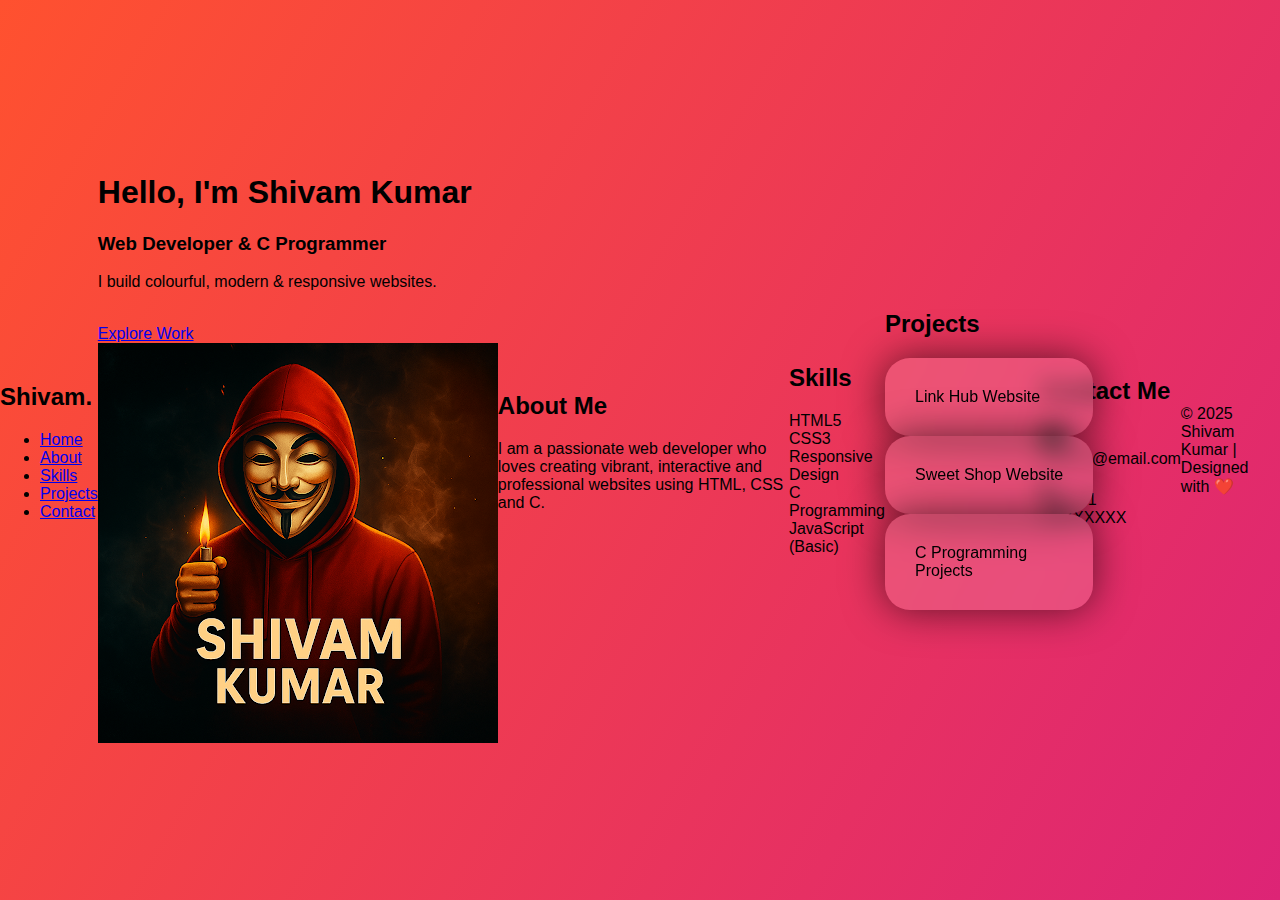
<file: index.HTML>
<!DOCTYPE html>
<html lang="en">
<head>
    <meta charset="UTF-8">
    <meta name="viewport" content="width=device-width, initial-scale=1.0">
    <title>Shivam Kumar | Portfolio</title>
    <link rel="stylesheet" href="style.css">
    <link rel="stylesheet" href="https://cdnjs.cloudflare.com/ajax/libs/font-awesome/6.5.0/css/all.min.css">
</head>
<body>

<header>
    <div class="container nav">
        <h2 class="logo">Shivam<span>.</span></h2>
        <ul>
            <li><a href="#home">Home</a></li>
            <li><a href="#about">About</a></li>
            <li><a href="#skills">Skills</a></li>
            <li><a href="#projects">Projects</a></li>
            <li><a href="#contact" class="btn">Contact</a></li>
        </ul>
    </div>
</header>

<!-- HERO -->
<section class="hero" id="home">
    <div class="container hero-content">
        <div>
            <h1>Hello, I'm <span>Shivam Kumar</span></h1>
            <h3>Web Developer & C Programmer</h3>
            <p>I build colourful, modern & responsive websites.</p>
            <br>
            <a href="#projects" class="btn">Explore Work</a>
        </div>
        <img src="profile.png" alt="Profile">
    </div>
</section>

<!-- ABOUT -->
<section id="about">
    <div class="container">
        <h2 class="section-title">About Me</h2>
        <p class="text">
            I am a passionate web developer who loves creating vibrant,
            interactive and professional websites using HTML, CSS and C.
        </p>
    </div>
</section>

<!-- SKILLS -->
<section id="skills">
    <div class="container">
        <h2 class="section-title">Skills</h2>
        <div class="skills-grid">
            <div>HTML5</div>
            <div>CSS3</div>
            <div>Responsive Design</div>
            <div>C Programming</div>
            <div>JavaScript (Basic)</div>
        </div>
    </div>
</section>

<!-- PROJECTS -->
<section id="projects">
    <div class="container">
        <h2 class="section-title">Projects</h2>
        <div class="project-grid">
            <div class="card">Link Hub Website</div>
            <div class="card">Sweet Shop Website</div>
            <div class="card">C Programming Projects</div>
        </div>
    </div>
</section>

<!-- CONTACT -->
<section id="contact">
    <div class="container contact-box">
        <h2>Contact Me</h2>
        <p><i class="fa-solid fa-envelope"></i> shivam@email.com</p>
        <p><i class="fa-solid fa-phone"></i> +91 XXXXXXXX</p>
    </div>
</section>

<footer>
    © 2025 Shivam Kumar | Designed with ❤️
</footer>

</body>
</html>
</file>
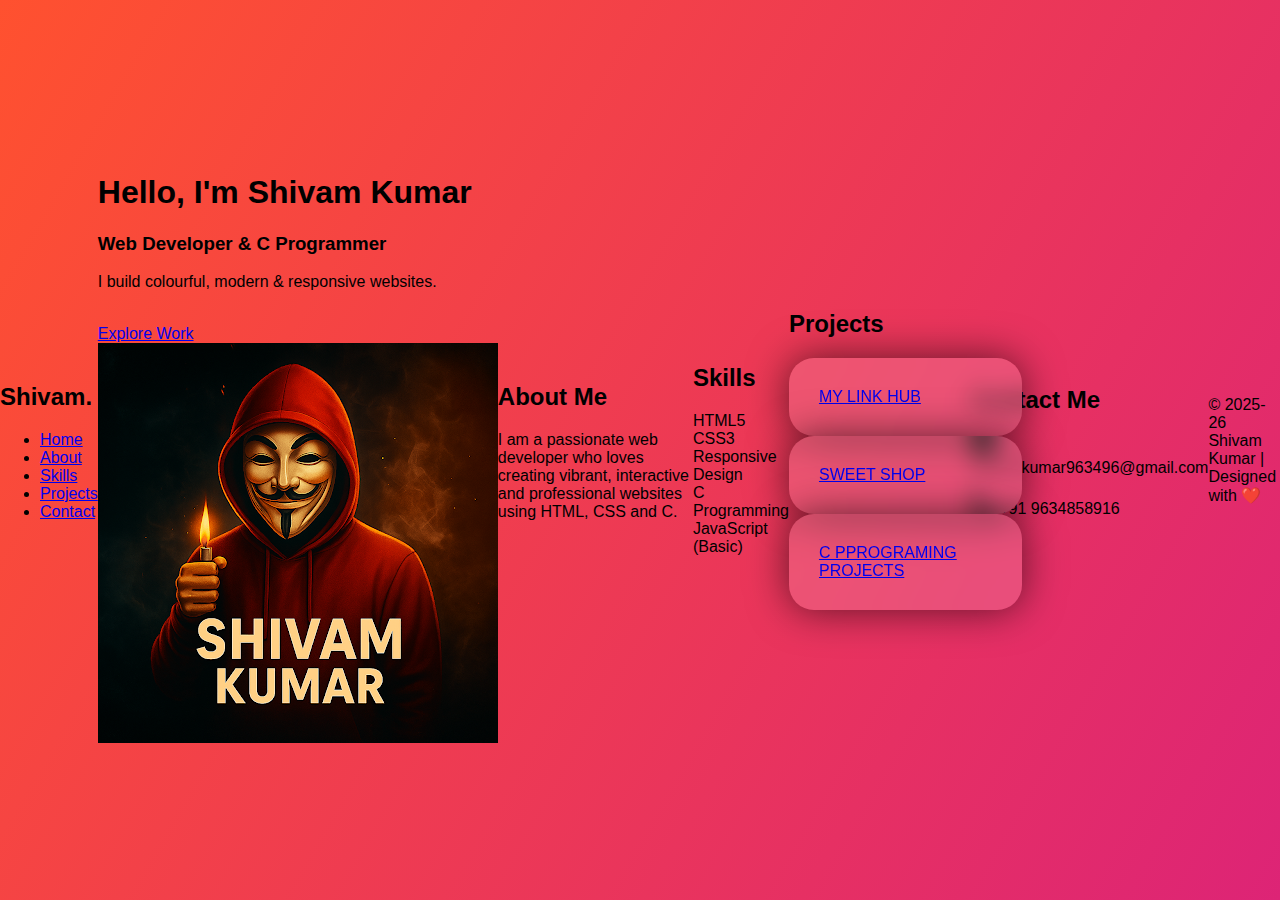
<file: index.html>
<!DOCTYPE html>
<html lang="en">
<head>
    <meta charset="UTF-8">
    <meta name="viewport" content="width=device-width, initial-scale=1.0">
    <title>Shivam Kumar | Portfolio</title>
    <link rel="stylesheet" href="style.css">
    <link rel="stylesheet" href="https://cdnjs.cloudflare.com/ajax/libs/font-awesome/6.5.0/css/all.min.css">
</head>
<body>

<header>
    <div class="container nav">
        <h2 class="logo">Shivam<span>.</span></h2>
        <ul>
            <li><a href="#home">Home</a></li>
            <li><a href="#about">About</a></li>
            <li><a href="#skills">Skills</a></li>
            <li><a href="#projects">Projects</a></li>
            <li><a href="#contact" class="btn">Contact</a></li>
        </ul>
    </div>
</header>

<!-- HERO -->
<section class="hero" id="home">
    <div class="container hero-content">
        <div>
            <h1>Hello, I'm <span>Shivam Kumar</span></h1>
            <h3>Web Developer & C Programmer</h3>
            <p>I build colourful, modern & responsive websites.</p>
            <br>
            <a href="#projects" class="btn">Explore Work</a>
        </div>
        <img src="profile.png" alt="Profile">
    </div>
</section>

<!-- ABOUT -->
<section id="about">
    <div class="container">
        <h2 class="section-title">About Me</h2>
        <p class="text">
            I am a passionate web developer who loves creating vibrant,
            interactive and professional websites using HTML, CSS and C.
        </p>
    </div>
</section>

<!-- SKILLS -->
<section id="skills">
    <div class="container">
        <h2 class="section-title">Skills</h2>
        <div class="skills-grid">
            <div>HTML5</div>
            <div>CSS3</div>
            <div>Responsive Design</div>
            <div>C Programming</div>
            <div>JavaScript (Basic)</div>
        </div>
    </div>
</section>

<!-- PROJECTS -->
<section id="projects">
    <div class="container">
        <h2 class="section-title">Projects</h2>
        <div class="project-grid">
            <div class="card"><a href="linkhub/index.html" target="_blank">
  MY LINK HUB
</a>


</div>
            <div class="card"><a href="https://shivamkumar963496.github.io/projects/" target="_blank">
 SWEET SHOP
</a>
</div>
            <div class="card"><a href="https://shivamkumar963496.github.io/c-programs/" target="_blank">C PPROGRAMING PROJECTS</a> </div>
        </div>
    </div>
</section>

<!-- CONTACT -->
<section id="contact">
    <div class="container contact-box">
        <h2>Contact Me</h2>
        <p><i class="fa-solid fa-envelope"></i> shivamkumar963496@gmail.com</p>
        <p><i class="fa-solid fa-phone"></i> +91 9634858916</p>
    </div>
</section>

<footer>
    © 2025-26 Shivam Kumar | Designed with ❤️
</footer>

</body>
</html>
</file>
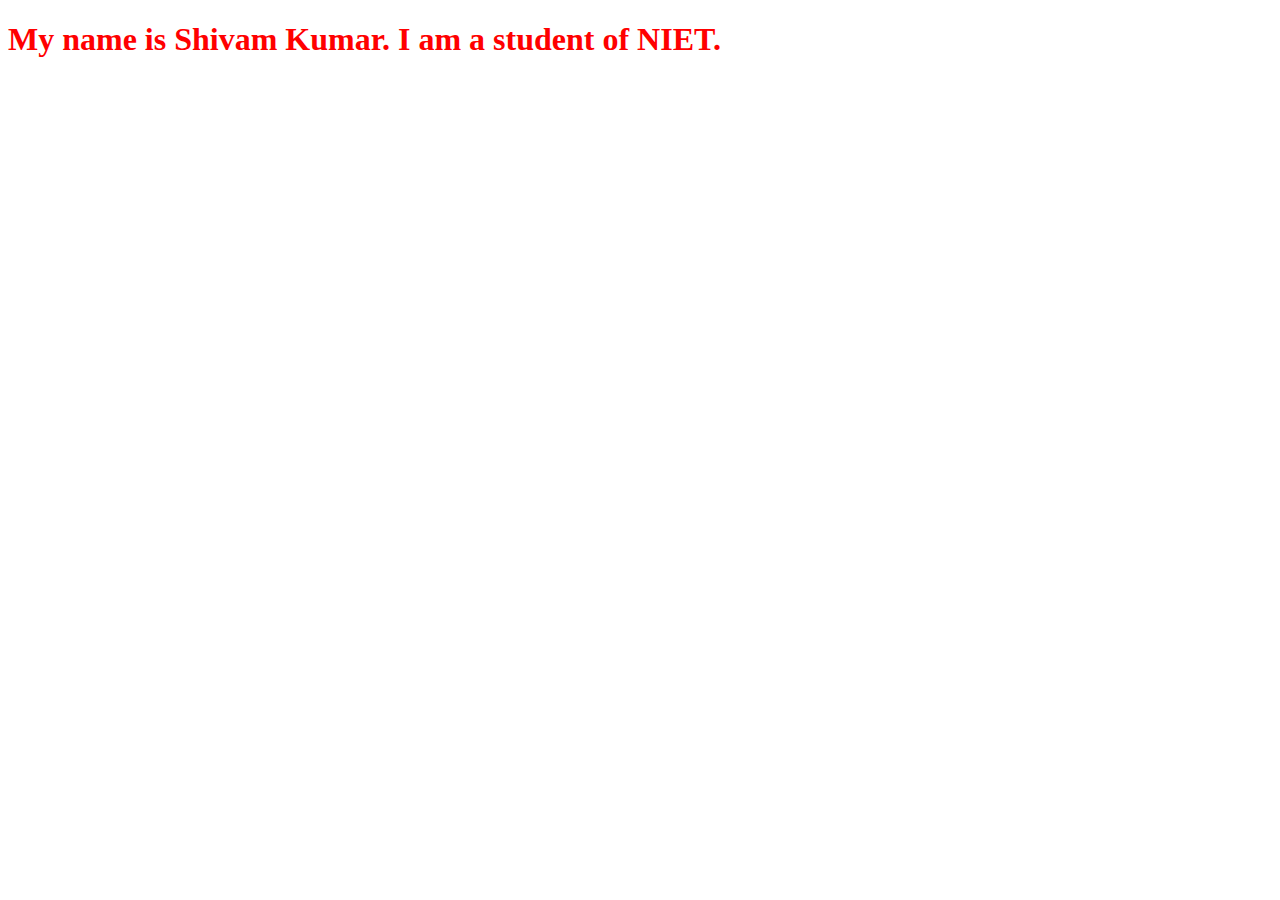
<file: css-project-1/index1.html>
<!DOCTYPE html>
<html lang="en">
<head>
    <meta charset="UTF-8">
    <meta name="viewport" content="width=device-width, initial-scale=1.0">
    <title>Document</title>
</head>
<body>
    <h1 style="color: red;">My name is Shivam Kumar. I am a student of NIET.</h1>
</body>
</html>
</file>
<file: css-project-1/index2.html>
<!DOCTYPE html>
<html lang="en">
<head>
    <meta charset="UTF-8">
    <meta name="viewport" content="width=device-width, initial-scale=1.0">
    <title>Document</title>
</head>
<body>
    <div style="width: 100%; height: 180px; border-width: 3px; border-color: green; border-style: solid;"></div>
    <div style="width: 100%; height: 50px; border-width: 3px; border-color: red; border-style: solid;"></div>
<div style="width: 100%; height: 500px; border-width: 3px; border-color: blue; border-style: solid;"></div>
<div style="width: 100%; height: 300px; border-color: blueviolet; border-width: 3px; border-style: solid;"></div>
</body>
</html>
</file>
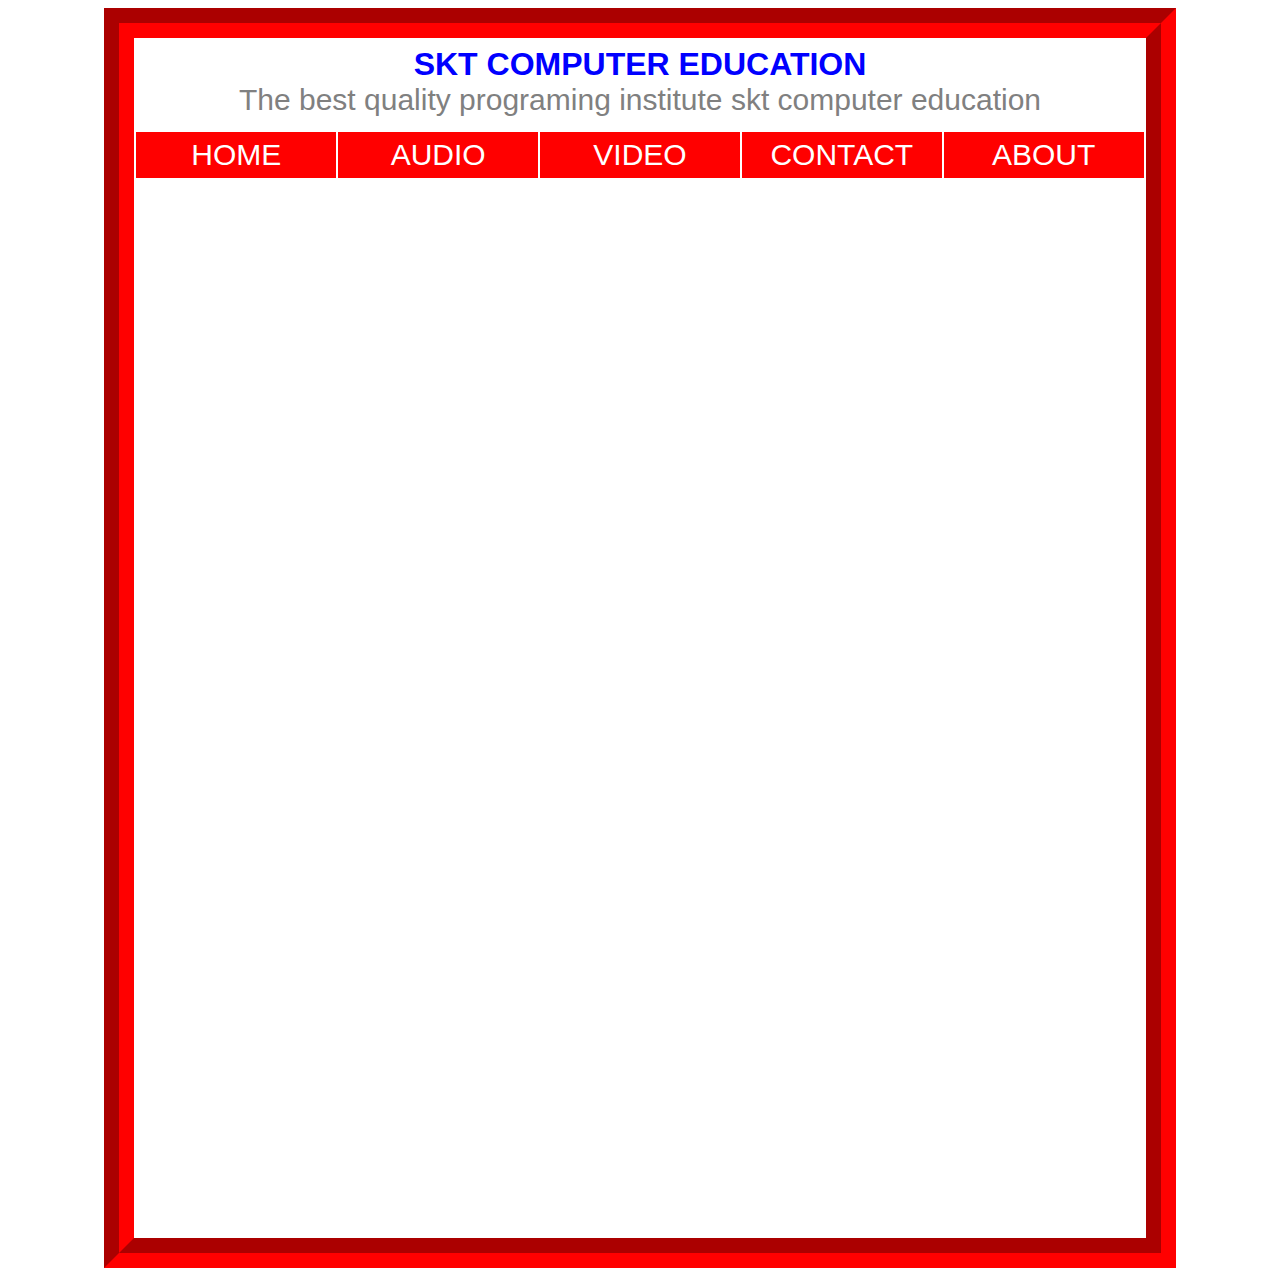
<file: css-project-1/index3.HTML>
<!DOCTYPE html>
<html lang="en">
<head>
    <meta charset="UTF-8">
    <meta name="viewport" content="width=device-width, initial-scale=1.0">
    <title>Document</title>
</head>
<body>
    <center>
    <div style="width: 80%; height: 1200px; border-width: 30px; border-color: red; border-style: groove;">

        <h1 style="color: blue; font-size: 60; font-family: sans-serif; line-height: 10px;" >SKT COMPUTER EDUCATION</h1>

        <p style="color: grey; font-size: 30px; font-family: sans-serif; line-height: 1px;">
            The best quality programing institute skt computer education
        </p>

        <table width="100%" height="50">
<tr>
    <td style="background-color: red; font-family: sans-serif; color: white; width: 20%;  text-align: center;  font-size: 30px;">HOME</td>
    <td  style="background-color: red; font-family: sans-serif; color: white; width: 20%; text-align: center; font-size: 30px;"> AUDIO</td>
    <td  style="background-color: red; font-family: sans-serif; color: white; width: 20%; text-align: center; font-size: 30px;">VIDEO</td>
    <td  style="background-color: red; font-family: sans-serif; color: white; width: 20%; text-align: center; font-size: 30px;">CONTACT</td>
    <td  style="background-color: red; font-family: sans-serif; color: white; width: 20%; text-align: center; font-size: 30px;">ABOUT</td>
</tr>

        </table>
    </div>
    </center>
</body>
</html>
</file>
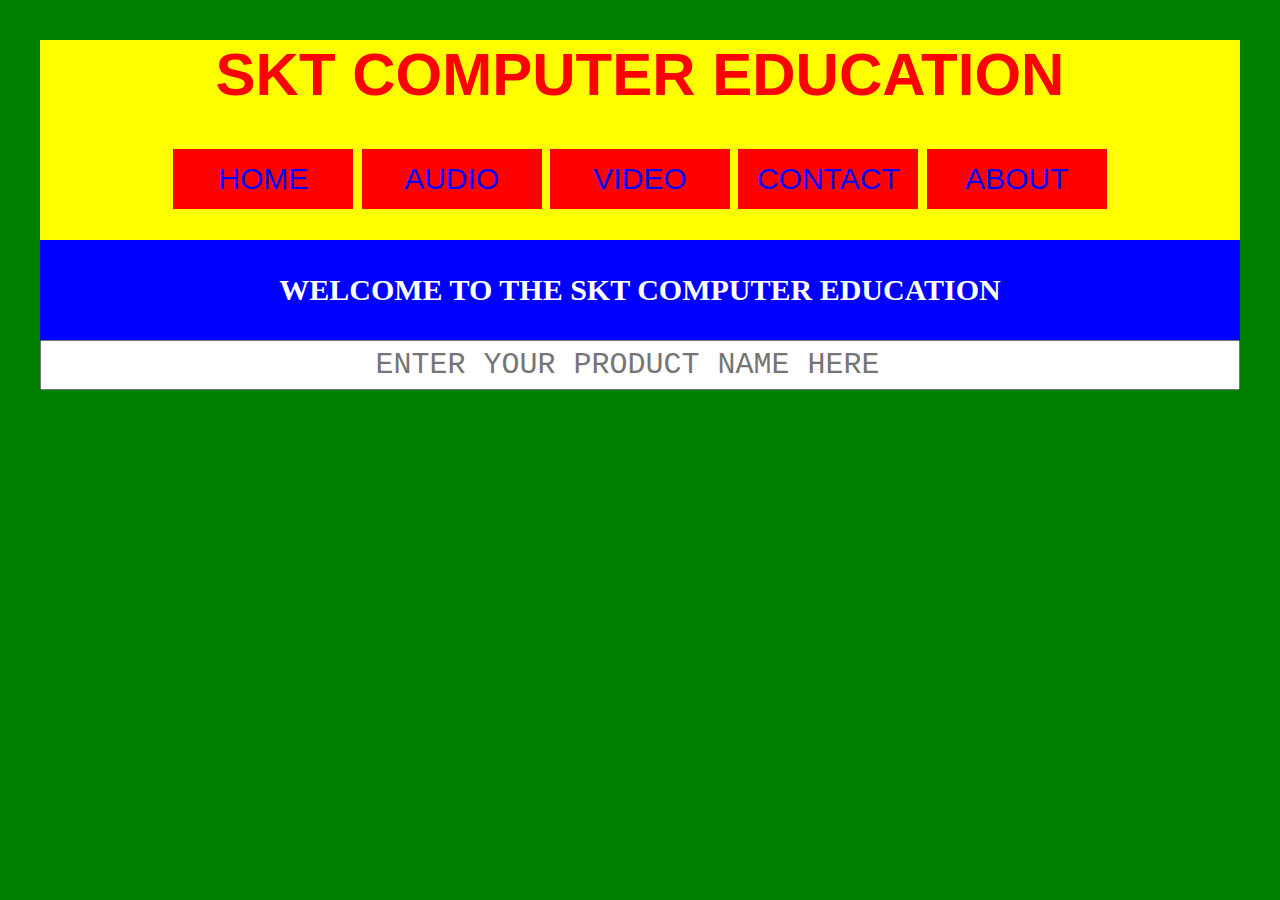
<file: css-project-1/index4.html>
<!DOCTYPE html>
<html lang="en">
<head>
    <meta charset="UTF-8">
    <meta name="viewport" content="width=device-width, initial-scale=1.0">
    <title>Document</title>
<style>
    body{
        background-color: green;

        
    }
    div{
        color: red;
         width: 1200px;
         height: 200px;
          text-align: center; 
          border-width: 3px; 
          border-color: red;
           background-color: yellow;
           font-size: 30px; 
           font-family: sans-serif;
  }

  button{
    background-color: red;
     border:none; 
     width: 180px;
      height: 60px;
      font-family: sans-serif; 
      color: blue;
      font-size: 30px;
  }

nav{
    background-color: blue;
     width: 1200px; 
     height: 100px; 
     text-align: center;
     font-size: 30px;
     color: white;
     line-height: 100px;
     font-weight: bold;
}

 input{
        height: 50px;
         width: 1200px;
         text-align: center;
         font-size: 30px;
         font-family: 'Courier New', Courier, monospace;

     }

</style>

</head>
<center>
<body>
  <div>
    <h1> SKT COMPUTER EDUCATION</h1> 
    <button>HOME</button>
    <button>AUDIO</button>
    <button>VIDEO</button>
    <button>CONTACT</button>
    <button>ABOUT </button>
</div>  
  
<nav>
WELCOME TO THE SKT COMPUTER EDUCATION 
</nav>

<form>
<input type="search"  name="search"placeholder="ENTER YOUR PRODUCT NAME HERE" />

</form>
</body>
</center>
</html>
</file>
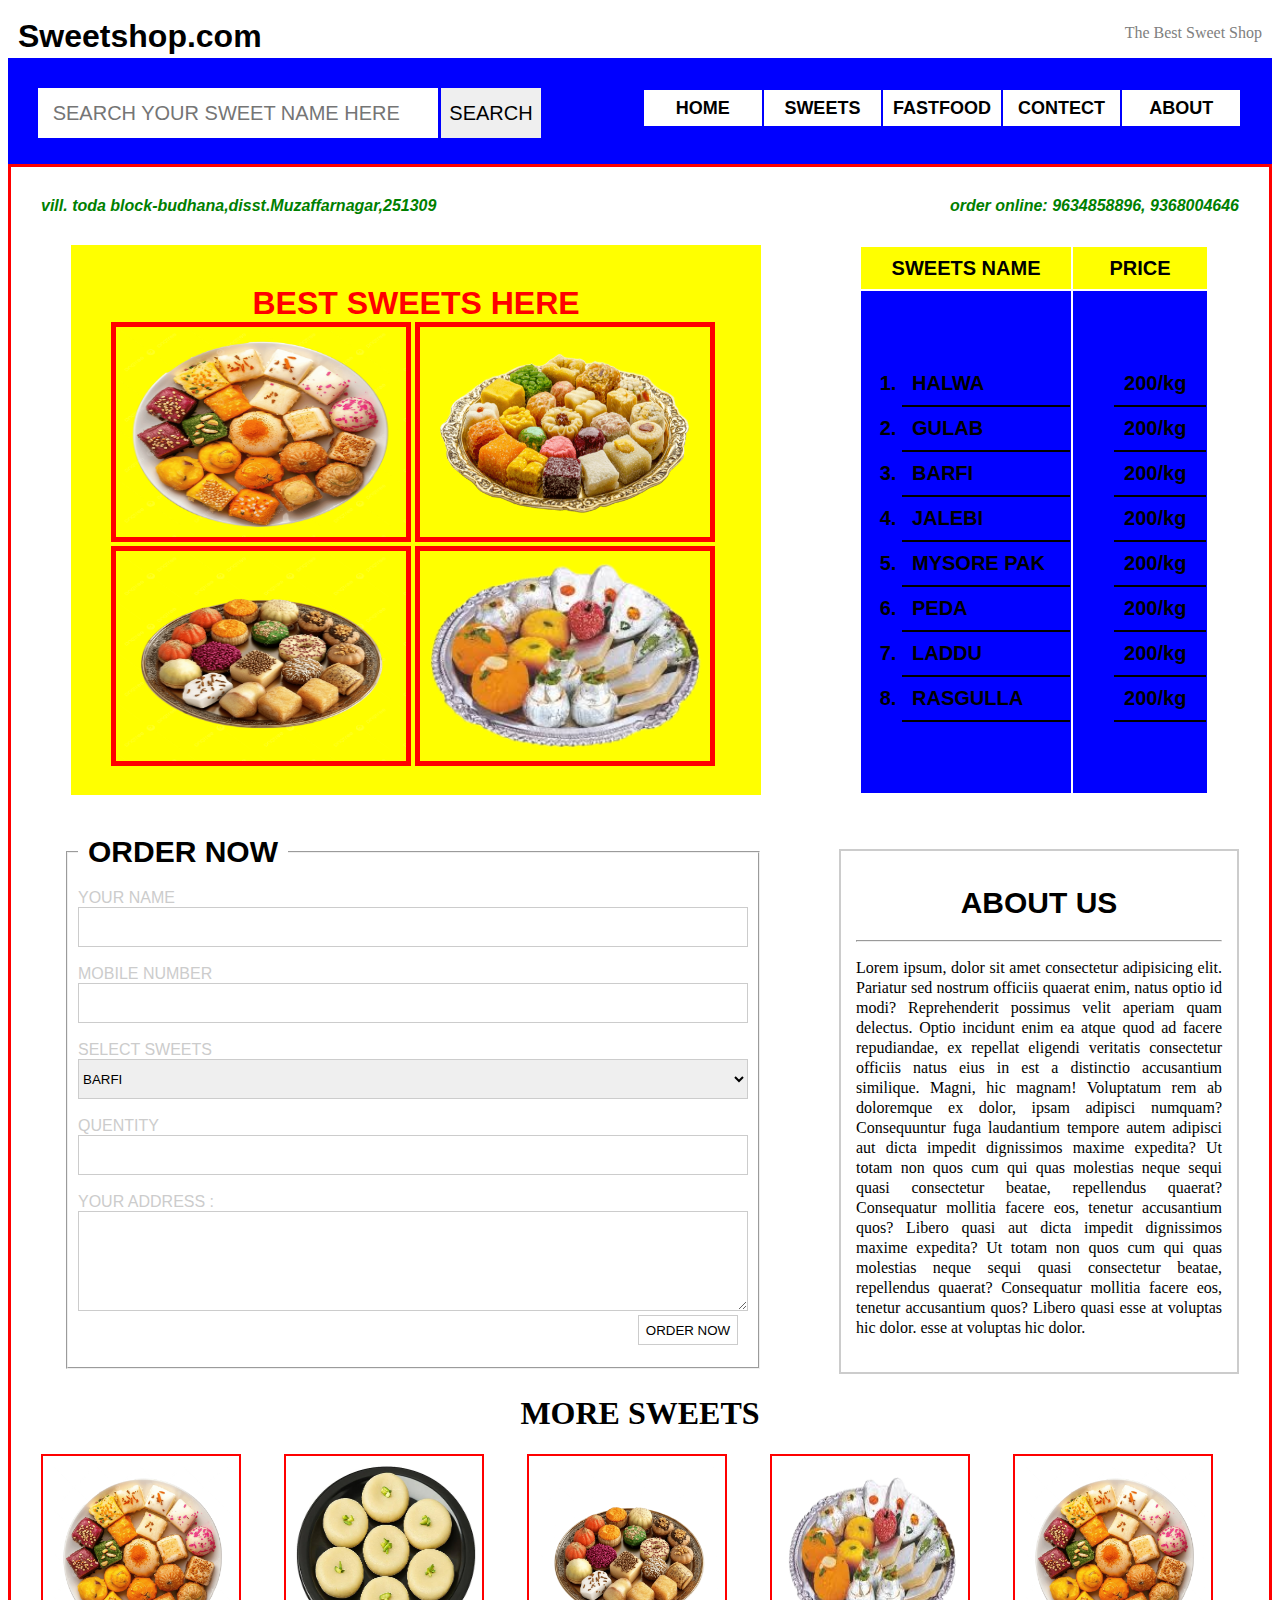
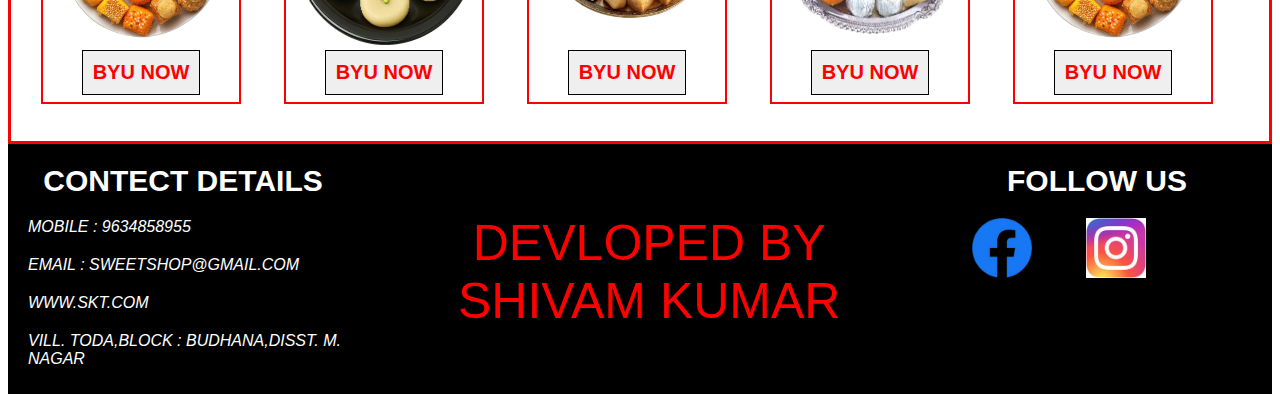
<file: css-project-1/index5.html>
<!DOCTYPE html>
<html lang="en">
<head>
    <meta charset="UTF-8">
    <meta name="viewport" content="width=device-width, initial-scale=1.0">
    <title>sweet shop</title>

    <style>
        header{
            width: 100%;
            height: 50px;
            padding: 10px;
            box-sizing: border-box;
            float: left;
        
        }

        #brand_name{
            padding: 0;
            margin: 0;
            font-family: sans-serif;
            color: black;
            float: left;
        }
#tag_line{
float: right;
 padding: 0;
 margin: 0;
 margin-top: 6px;
 font-family: cursive;
 color: grey;

}

nav{
    width: 100%;
    height: 106px;
    background-color: blue;
    float: left;
    box-sizing: border-box;
    padding: 30px;
}

#search{
    height: 50px;
    width: 400px;
    border: none;
    font-size: 20px;
    text-align: center;   
    float: left;
    box-sizing: border-box;
    padding: 10px;
}
#submit_btn{
    height: 50px;
    width: 100px;
    border: none;
    font-size: 20px;
    font-family: sans-serif;
    margin-left: 3px;
    float: left;
    box-sizing: border-box;
}
#menu_table{
    width: 600px;
    height: 40px;
    float: right;
    box-sizing: border-box;
}
#menu_item{
background-color: white;
            text-align: center;
            font-family: sans-serif;
            font-size: 18px;
            width:20%;
           
            
}

a{
    text-decoration: none;
     color: black;
     font-family: sans-serif;
     font-weight: bold;
}
#vill{
    float: left;
    font-family: sans-serif;
    color: green;
    font-weight: bold;
    
}
#phone{
    float: right;
    font-family: sans-serif;
    color: green;
    font-weight: bold;
    
}
section{
height: 1580px;
width: 100%;
float: left;
box-sizing: border-box;
border-width: 3px;
border-color: red;
border-style: solid;
padding: 30px;
}

#populer_sweets{
    width: 690px;
    height: 550px;
    border-width: 3px;
    background-color: yellow;
    margin: 30px;
    box-sizing: border-box;
    padding: 40px;
    float: left;

}
#best_sweets{
    font-family: sans-serif;
    color: red;
    text-align: center;
    padding: 0px;
    margin: 0;
}

#sweet_images{
    height: 220px;
    width: 300px;
    margin: 15 px;
    border-width: 5px;
    border-color: red;
    border-style: solid;
    box-sizing: border-box;
}

#price_table{
    width: 350px;
    height:550px;
    float: right;
    margin: 30px;
}
#price_header{
    background-color: yellow;
    height: 40px;
    font-family: sans-serif;
    font-weight: bold;
    text-align: center;
    font-size: 20px;
}
#sweets_name{
    background-color: blue;
    }

#s_name{
    padding: 10px;
    color: black;
    border-bottom-width: 2px;
    border-bottom-style: solid;
    font-weight: bold;
    font-family: sans-serif;
    font-size: 20px;


}
#sweets_price{
    background-color: blue;
}
#rate{

    list-style: none;
}

fieldset{
height: 520px;
width: 670px;
border-width: 2px;
border-color: #ccc
border-style: solid;
padding: 10px;
margin-left: 25px;
float: left;

}

legend{
font-size: 30px;
font-family: sans-serif;
font-weight: bold;
padding: 10px;
}

#order_details{
color: #ccc;
font-family: sans-serif;

}

#order_input{
width: 100%;
height: 40px;
box-sizing: border-box;
border-width: 1px;
border-color: #ccc;
border-style: solid;

}
textarea{
    width: 100%;
    height: 100px;
    box-sizing: border-box;
border-width: 1px;
border-color: #ccc;
border-style: solid;

}

#order_now{
    float: right;
    height: 30px;
    width: 100px;
    box-sizing: border-box;
border-width: 1px;
border-color: #ccc;
border-style: solid;
margin-right: 10px;
background-color: white;
}
#abt_us{
    height: 525px;
    width: 400px;
    float: right;
    border-width: 2px;
    border-color: #ccc;
    box-sizing: border-box;
    border-style: solid;
    margin-top: 24px;
    padding: 15px;
}

#abt_title{
    color: black;
    font-size: 30px;
    font-family: sans-serif;
    text-align: center;
}
#abt_text{
    text-align: justify;
    line-height: 20px;
}

#more_sweets{
width: 100%;
float: left;
box-sizing: border-box;

}
#m_sweets{
text-align: center;
font-weight: bold;
}

#s_box{
    width: 200px;
    height: 250px;
    border-width: 2px;
    border-style: solid;
    float: left;
    box-sizing: border-box;
    border-color: red;
    margin-right: 43px;
    padding: 10px;
}

#s_box_end{
    width: 200px;
    height: 250px;
    border-width: 2px;
    border-style: solid;
    float: left;
    box-sizing: border-box;
    border-color: red;
    padding: 10px;
}

#m_images{
height: 180px;
width: 180px;
box-sizing: border-box;
}

#buy_btn{
border-width: 1px;
border-color: black;
border-style: solid;
background-color: white
width: 150px;
font-size: 20px;
padding: 10px;
color: red;
font-family: sans-serif;
font-weight: bold;

}

footer{
width: 100%;
height: 250px;
box-sizing: border-box;
background-color: black;
float: left;

}

#contect_details{
    width: 350px;
    height: 250px;
    box-sizing: border-box;
    float: left;
}
#contect_title{
    color: white;
    text-align: center;
    font-family: sans-serif;
    font-size: 30px;
}

#social_links{
    width: 350px;
    height: 250px;
    box-sizing: border-box;
    float: right;
}

#add_det{
    color: white;
    font-family: sans-serif;
    margin-left: 20px;
    margin-bottom: 20px;

}

#devloper{
    font-size: 30px;
    color: red;
    text-align: center;
    font-family: sans-serif;
    float: left;
    margin-left: 100px;
    font-size: 50px;
    margin-top: 70px;
}
#logo{
    width: 60px;
    margin-left: 50px;
}
    </style>
</head>
<body>

<header>
<h1 id="brand_name">Sweetshop.com</h1>
<p id="tag_line">The Best Sweet Shop </p>
</header>

<nav>
<form>
<input id="search" type="search" name="search" placeholder="SEARCH YOUR SWEET NAME HERE ">
<input id="submit_btn" type="submit" value="SEARCH">
</form>

<table id="menu_table">
<tr>
    <td id="menu_item"><a href="index5.html">HOME</a></td>
    <td id="menu_item"><a href="index6.html">SWEETS</a></td>
    <td id="menu_item"><a href="index7.html">FASTFOOD</a></td>
    <td id="menu_item"><a href="#contect_details">CONTECT</a></td>
    <td id="menu_item"><a href="#abt_us">ABOUT</a></td>
</tr>

</table>
</nav>

<section>
<address id="vill"> vill. toda block-budhana,disst.Muzaffarnagar,251309</address>
<address id="phone">order online:       9634858896,          9368004646</address>

<div id="populer_sweets">
<h1 id="best_sweets">BEST SWEETS HERE</h1>

<img src="images/s1.png" alt="s1" id="sweet_images">
<img src="images/s5.png" alt="s2" id="sweet_images">
<img src="images/s3.png" alt="s3" id="sweet_images">
<img src="images/s7.png" alt="s4" id="sweet_images">
</div>

<table id="price_table">
<tr>
    <td id="price_header"> SWEETS NAME</td>
    <td id="price_header">PRICE</td>
</tr>

<tr>
    <td id="sweets_name">
<ol>
    <li id="s_name">HALWA</li>
    <li id="s_name">GULAB</li>
    <li id="s_name">BARFI</li>
    <li id="s_name">JALEBI</li>
    <li id="s_name">MYSORE PAK</li>
    <li id="s_name">PEDA</li>
    <li id="s_name">LADDU</li>
    <li id="s_name">RASGULLA</li>
    
</ol>

    </td>
    <td id="sweets_price">

        <ol id="rate">
    <li id="s_name">200/kg</li>
    <li id="s_name">200/kg</li>
    <li id="s_name">200/kg</li>
    <li id="s_name">200/kg</li>
    <li id="s_name">200/kg</li>
    <li id="s_name">200/kg</li>
    <li id="s_name">200/kg</li>
    <li id="s_name">200/kg</li>
    
</ol>
    </td>
</tr>

</table>

<fieldset id="form_box">
<legend>ORDER NOW</legend>
<form id="order_details">
YOUR NAME<br>
<input type="text" name="your name" id="order_input">
<br><br>
MOBILE NUMBER<br>
<input type="number" name="MOBILE" id="order_input">
<br><br>
SELECT SWEETS<BR>
    <select id="order_input">
<option>BARFI</option>
<option>JALEBI</option>
<option>PEDA</option>
<option>LADDU</option>
<option>RASGULLA</option>
    </select>
    <br><br>
QUENTITY<br>
<input type="text" name="quentity" id="order_input">
<br><br>
YOUR ADDRESS :
<br>
<textarea ></textarea>

<input type="submit" value="ORDER NOW" id="order_now">

</form>
</fieldset>

<div id="abt_us">
    <h1 id="abt_title">ABOUT US</h1>
    <hr>
    <p id="abt_text">
    Lorem ipsum, dolor sit amet consectetur
     adipisicing elit. Pariatur sed nostrum 
     officiis quaerat enim, natus optio id 
     modi? Reprehenderit possimus velit aperiam quam delectus. 
     Optio incidunt enim ea atque quod ad facere repudiandae, 
     ex repellat  eligendi veritatis consectetur 
    officiis natus eius in est a
    distinctio accusantium similique. Magni, hic magnam!
     Voluptatum rem ab doloremque ex dolor, ipsam adipisci numquam? 
     Consequuntur fuga laudantium tempore autem adipisci aut dicta
      impedit dignissimos maxime expedita? Ut totam non quos cum 
      qui quas molestias neque sequi quasi consectetur beatae, 
      repellendus quaerat? Consequatur mollitia facere eos, tenetur
       accusantium quos? Libero quasi aut dicta impedit dignissimos
        maxime expedita? Ut totam non quos cum qui quas molestias neque
         sequi quasi consectetur beatae, repellendus quaerat? Consequatur 
         mollitia facere eos, tenetur accusantium quos? Libero quasi esse at
        voluptas hic dolor. esse at voluptas hic dolor.
       </p>
</div>


<div id="more_sweets">
<h1 id="m_sweets">MORE SWEETS</h1>
</div>

<div id="s_box">
    <img src="images/s1.png" alt="s1" id="m_images">
    <center>
<a href="#form_box"><button id="buy_btn">BYU NOW</button></center></a>
    </center>
</div>

<div id="s_box"> 
<img src="images/s2.jpg" alt="s2" id="m_images">
    <center>
   <a href="#form_box"><button id="buy_btn">BYU NOW</button></a>
    </center>
</div>

<div id="s_box">
<img src="images/s3.png" alt="s3" id="m_images">
    <center>
  <a href="#form_box"><button id="buy_btn">BYU NOW</button></a>
    </center>
</div>

<div id="s_box"> 
<img src="images/s7.png" alt="s7" id="m_images">
    <center>
    <a href="#form_box"><button id="buy_btn">BYU NOW</button></a>
    </center>
</div>

<div id="s_box_end">
    <img src="images/s1.png" alt="s1" id="m_images">
    <center>
    <a href="#form_box"><button id="buy_btn">BYU NOW</button></a>
    </center>
</div>

</section>

<footer>
<div id="contect_details">
    <H1 id="contect_title">CONTECT DETAILS</H1>
<address id="add_det">MOBILE : 9634858955</address>
<address id="add_det">EMAIL : SWEETSHOP@GMAIL.COM</address>
<address id="add_det">WWW.SKT.COM</address>
<address id="add_det">VILL. TODA,BLOCK : BUDHANA,DISST. M. NAGAR</address>
</div>
<div id="devloper">DEVLOPED BY<br> SHIVAM KUMAR</div>
<div id="social_links">
<h1 id="contect_title">FOLLOW US</h1>
<img src="images/facebook.png" alt="facebok" id="logo">
<img src="images/insta.jfif" alt="instagram" id="logo">
</div>
</footer>
</body>
</html>
</file>
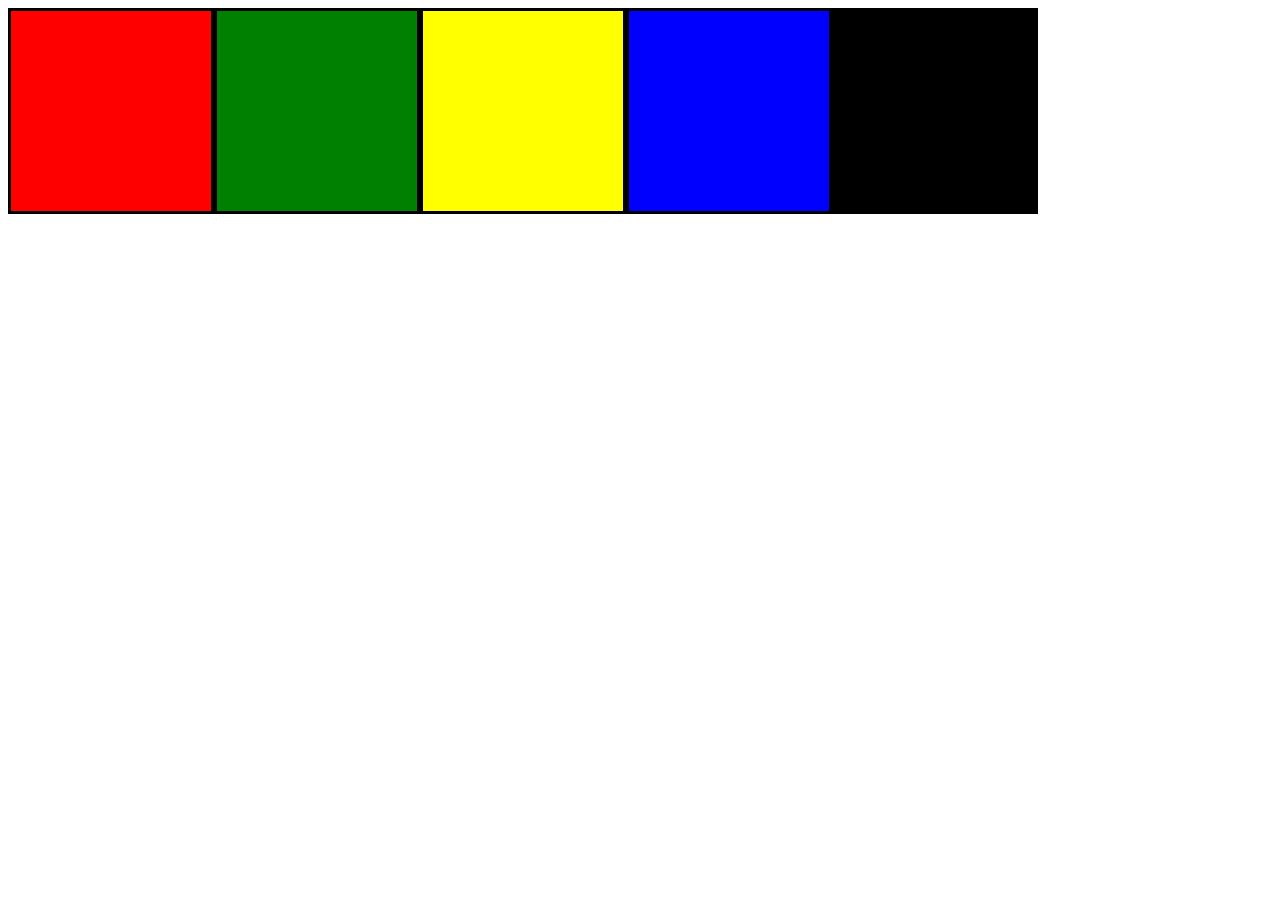
<file: css-project-1/index5project.html>
<!DOCTYPE html>
<html lang="en">
<head>
    <meta charset="UTF-8">
    <meta name="viewport" content="width=device-width, initial-scale=1.0">
    <title>project</title>

    <style>
#a{
    width: 200px;
    height: 200px;
    border-width: 3px;
     background-color: red;
    border-style: solid;
    float: left;
}

#b{
    width: 200px;
    height: 200px;
    border-width: 3px;
     background-color: green;
    border-style: solid;
    float: left;
}

#c{
    width: 200px;
    height: 200px;
    border-width: 3px;
     background-color: yellow;
    border-style: solid;
    float: left;
}
#d{
    width: 200px;
    height: 200px;
     background-color: blue;
    border-style: solid;
    border-width: 3px;
    float: left;
}
#e{
    width: 200px;
    height: 200px;
    border-width: 3px;
    background-color: black;
    border-style: solid;
    float: left;
}

    </style>
</head>
<body>
    <div id="a"></div>
    <div id="b"></div>
    <div id="c"></div>
    <div id="d"></div>
    <div id="e"></div>
</body>
</html>
</file>
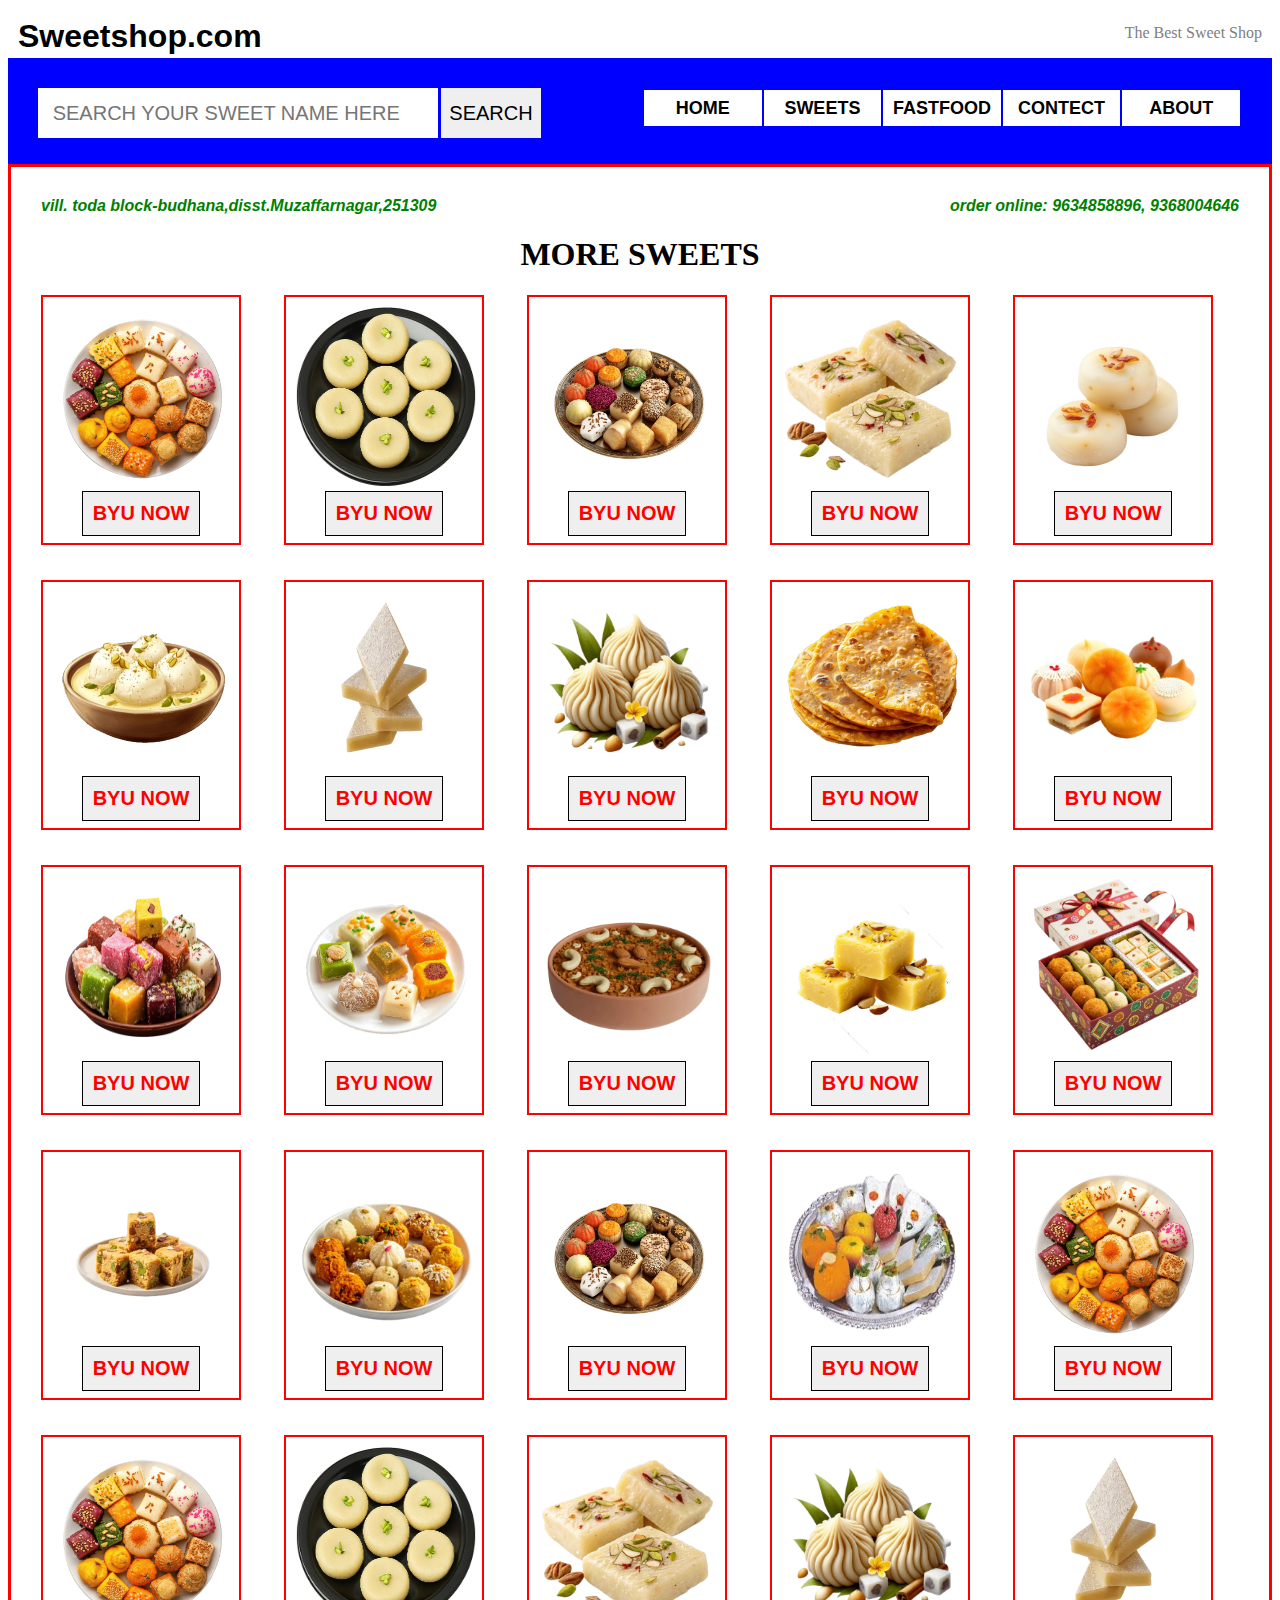
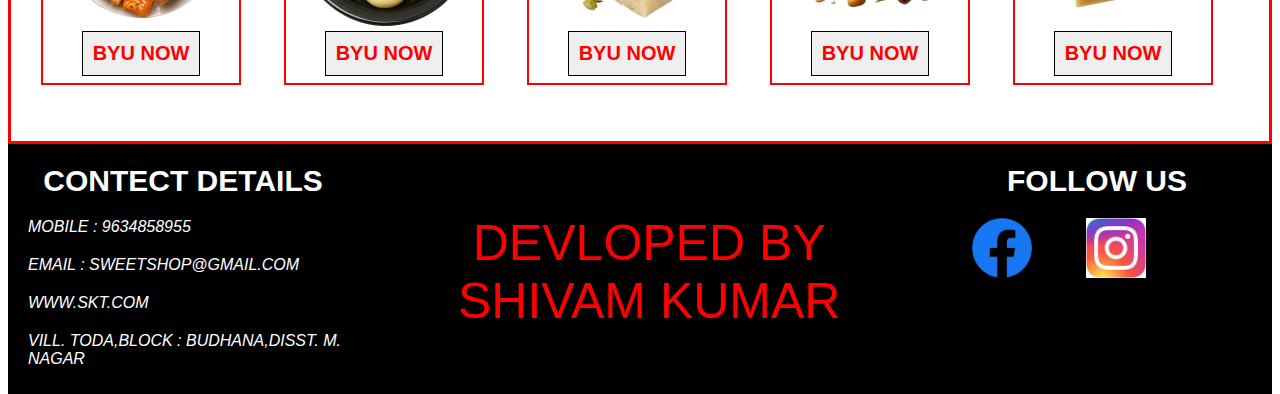
<file: css-project-1/index6.html>
<!DOCTYPE html>
<html lang="en">
<head>
    <meta charset="UTF-8">
    <meta name="viewport" content="width=device-width, initial-scale=1.0">
    <title>sweet shop</title>

    <style>
        header{
            width: 100%;
            height: 50px;
            padding: 10px;
            box-sizing: border-box;
            float: left;
        
        }

        #brand_name{
            padding: 0;
            margin: 0;
            font-family: sans-serif;
            color: black;
            float: left;
        }
#tag_line{
float: right;
 padding: 0;
 margin: 0;
 margin-top: 6px;
 font-family: cursive;
 color: grey;

}

nav{
    width: 100%;
    height: 106px;
    background-color: blue;
    float: left;
    box-sizing: border-box;
    padding: 30px;
}

#search{
    height: 50px;
    width: 400px;
    border: none;
    font-size: 20px;
    text-align: center;   
    float: left;
    box-sizing: border-box;
    padding: 10px;
}
#submit_btn{
    height: 50px;
    width: 100px;
    border: none;
    font-size: 20px;
    font-family: sans-serif;
    margin-left: 3px;
    float: left;
    box-sizing: border-box;
}
#menu_table{
    width: 600px;
    height: 40px;
    float: right;
    box-sizing: border-box;
}
#menu_item{
background-color: white;
            text-align: center;
            font-family: sans-serif;
            font-size: 18px;
            width:20%;
           
            
}

a{
    text-decoration: none;
     color: black;
     font-family: sans-serif;
     font-weight: bold;
}
#vill{
    float: left;
    font-family: sans-serif;
    color: green;
    font-weight: bold;
    
}
#phone{
    float: right;
    font-family: sans-serif;
    color: green;
    font-weight: bold;
    
}
section{
height: 1580px;
width: 100%;
float: left;
box-sizing: border-box;
border-width: 3px;
border-color: red;
border-style: solid;
padding: 30px;
}

#populer_sweets{
    width: 690px;
    height: 550px;
    border-width: 3px;
    background-color: yellow;
    margin: 30px;
    box-sizing: border-box;
    padding: 40px;
    float: left;

}
#best_sweets{
    font-family: sans-serif;
    color: red;
    text-align: center;
    padding: 0px;
    margin: 0;
}

#sweet_images{
    height: 220px;
    width: 300px;
    margin: 15 px;
    border-width: 5px;
    border-color: red;
    border-style: solid;
    box-sizing: border-box;
}

#price_table{
    width: 350px;
    height:550px;
    float: right;
    margin: 30px;
}
#price_header{
    background-color: yellow;
    height: 40px;
    font-family: sans-serif;
    font-weight: bold;
    text-align: center;
    font-size: 20px;
}
#sweets_name{
    background-color: blue;
    }

#s_name{
    padding: 10px;
    color: black;
    border-bottom-width: 2px;
    border-bottom-style: solid;
    font-weight: bold;
    font-family: sans-serif;
    font-size: 20px;


}
#sweets_price{
    background-color: blue;
}
#rate{

    list-style: none;
}

fieldset{
height: 520px;
width: 670px;
border-width: 2px;
border-color: #ccc
border-style: solid;
padding: 10px;
margin-left: 25px;
float: left;

}

legend{
font-size: 30px;
font-family: sans-serif;
font-weight: bold;
padding: 10px;
}

#order_details{
color: #ccc;
font-family: sans-serif;

}

#order_input{
width: 100%;
height: 40px;
box-sizing: border-box;
border-width: 1px;
border-color: #ccc;
border-style: solid;

}
textarea{
    width: 100%;
    height: 100px;
    box-sizing: border-box;
border-width: 1px;
border-color: #ccc;
border-style: solid;

}

#order_now{
    float: right;
    height: 30px;
    width: 100px;
    box-sizing: border-box;
border-width: 1px;
border-color: #ccc;
border-style: solid;
margin-right: 10px;
background-color: white;
}
#abt_us{
    height: 525px;
    width: 400px;
    float: right;
    border-width: 2px;
    border-color: #ccc;
    box-sizing: border-box;
    border-style: solid;
    margin-top: 24px;
    padding: 15px;
}

#abt_title{
    color: black;
    font-size: 30px;
    font-family: sans-serif;
    text-align: center;
}
#abt_text{
    text-align: justify;
    line-height: 20px;
}

#more_sweets{
width: 100%;
float: left;
box-sizing: border-box;

}
#m_sweets{
text-align: center;
font-weight: bold;
}

#s_box{
    width: 200px;
    height: 250px;
    border-width: 2px;
    border-style: solid;
    float: left;
    box-sizing: border-box;
    border-color: red;
    margin-right: 43px;
    padding: 10px;
    margin-bottom: 35px;
}

#s_box_end{
    width: 200px;
    height: 250px;
    border-width: 2px;
    border-style: solid;
    float: left;
    box-sizing: border-box;
    border-color: red;
    padding: 10px;
    margin-bottom: 35px;
}

#m_images{
height: 180px;
width: 180px;
box-sizing: border-box;
}

#buy_btn{
border-width: 1px;
border-color: black;
border-style: solid;
background-color: white
width: 150px;
font-size: 20px;
padding: 10px;
color: red;
font-family: sans-serif;
font-weight: bold;

}

footer{
width: 100%;
height: 250px;
box-sizing: border-box;
background-color: black;
float: left;

}

#contect_details{
    width: 350px;
    height: 250px;
    box-sizing: border-box;
    float: left;
}
#contect_title{
    color: white;
    text-align: center;
    font-family: sans-serif;
    font-size: 30px;
}

#social_links{
    width: 350px;
    height: 250px;
    box-sizing: border-box;
    float: right;
}

#add_det{
    color: white;
    font-family: sans-serif;
    margin-left: 20px;
    margin-bottom: 20px;

}

#devloper{
    font-size: 30px;
    color: red;
    text-align: center;
    font-family: sans-serif;
    float: left;
    margin-left: 100px;
    font-size: 50px;
    margin-top: 70px;
}
#logo{
    width: 60px;
    margin-left: 50px;
}
    </style>
</head>
<body>

<header>
<h1 id="brand_name">Sweetshop.com</h1>
<p id="tag_line">The Best Sweet Shop </p>
</header>

<nav>
<form>
<input id="search" type="search" name="search" placeholder="SEARCH YOUR SWEET NAME HERE ">
<input id="submit_btn" type="submit" value="SEARCH">
</form>

<table id="menu_table">
<tr>
    <td id="menu_item"><a href="index5.html">HOME</a></td>
    <td id="menu_item"><a href="index6.html">SWEETS</a></td>
    <td id="menu_item"><a href="index7.html">FASTFOOD</a></td>
    <td id="menu_item"><a href="#contect_details">CONTECT</a></td>
    <td id="menu_item"><a href="index5.html#abt_us">ABOUT</a></td>
</tr>

</table>
</nav>

<section>
<address id="vill"> vill. toda block-budhana,disst.Muzaffarnagar,251309</address>
<address id="phone">order online:       9634858896,          9368004646</address>


<div id="more_sweets">
<h1 id="m_sweets">MORE SWEETS</h1>
</div>

<div id="s_box">
    <img src="images/s1.png" alt="s1" id="m_images">
    <center>
<a href="index5.html#form_box"><button id="buy_btn">BYU NOW</button></center></a>
    </center>
</div>

<div id="s_box"> 
<img src="images/s2.jpg" alt="s2" id="m_images">
    <center>
   <a href="index5.html#form_box"><button id="buy_btn">BYU NOW</button></a>
    </center>
</div>

<div id="s_box">
<img src="images/s3.png" alt="s3" id="m_images">
    <center>
  <a href="index5.html#form_box"><button id="buy_btn">BYU NOW</button></a>
    </center>
</div>

<div id="s_box"> 
<img src="images/5s.png" alt="5s" id="m_images">
    <center>
    <a href="index5.html#form_box"><button id="buy_btn">BYU NOW</button></a>
    </center>
</div>

<div id="s_box_end">
    <img src="images/6s.png" alt="6s" id="m_images">
    <center>
    <a href="index5.html#form_box"><button id="buy_btn">BYU NOW</button></a>
    </center>
</div>

<div id="s_box">
    <img src="images/7s.png" alt="7s" id="m_images">
    <center>
<a href="index5.html#form_box"><button id="buy_btn">BYU NOW</button></center></a>
    </center>
</div>

<div id="s_box"> 
<img src="images/8s.png" alt="8s" id="m_images">
    <center>
   <a href="index5.html#form_box"><button id="buy_btn">BYU NOW</button></a>
    </center>
</div>

<div id="s_box">
<img src="images/9s.png" alt="9s" id="m_images">
    <center>
  <a href="index5.html#form_box"><button id="buy_btn">BYU NOW</button></a>
    </center>
</div>

<div id="s_box"> 
<img src="images/10s.png" alt="10s" id="m_images">
    <center>
    <a href="index5.html#form_box"><button id="buy_btn">BYU NOW</button></a>
    </center>
</div>

<div id="s_box_end">
    <img src="images/11s.png" alt="11s" id="m_images">
    <center>
    <a href="index5.html#form_box"><button id="buy_btn">BYU NOW</button></a>
    </center>
</div>


<div id="s_box">
    <img src="images/12s.png" alt="12s" id="m_images">
    <center>
<a href="index5.html#form_box"><button id="buy_btn">BYU NOW</button></center></a>
    </center>
</div>

<div id="s_box"> 
<img src="images/13s.png" alt="13s" id="m_images">
    <center>
   <a href="index5.html#form_box"><button id="buy_btn">BYU NOW</button></a>
    </center>
</div>

<div id="s_box">
<img src="images/14s.png" alt="14s" id="m_images">
    <center>
  <a href="index5.html#form_box"><button id="buy_btn">BYU NOW</button></a>
    </center>
</div>

<div id="s_box"> 
<img src="images/15s.png" alt="15s" id="m_images">
    <center>
    <a href="index5.html#form_box"><button id="buy_btn">BYU NOW</button></a>
    </center>
</div>

<div id="s_box_end">
    <img src="images/16s.png" alt="16s" id="m_images">
    <center>
    <a href="index5.html#form_box"><button id="buy_btn">BYU NOW</button></a>
    </center>
</div>


<div id="s_box">
    <img src="images/17s.png" alt="17s" id="m_images">
    <center>
<a href="index5.html#form_box"><button id="buy_btn">BYU NOW</button></center></a>
    </center>
</div>

<div id="s_box"> 
<img src="images/18s.png" alt="18s" id="m_images">
    <center>
   <a href="index5.html#form_box"><button id="buy_btn">BYU NOW</button></a>
    </center>
</div>

<div id="s_box">
<img src="images/s3.png" alt="s3" id="m_images">
    <center>
  <a href="index5.html#form_box"><button id="buy_btn">BYU NOW</button></a>
    </center>
</div>

<div id="s_box"> 
<img src="images/s7.png" alt="s7" id="m_images">
    <center>
    <a href="index5.html#form_box"><button id="buy_btn">BYU NOW</button></a>
    </center>
</div>

<div id="s_box_end">
    <img src="images/s1.png" alt="s1" id="m_images">
    <center>
    <a href="index5.html#form_box"><button id="buy_btn">BYU NOW</button></a>
    </center>
</div>

<div id="s_box">
    <img src="images/s1.png" alt="s1" id="m_images">
    <center>
<a href="index5.html#form_box"><button id="buy_btn">BYU NOW</button></center></a>
    </center>
</div>

<div id="s_box"> 
<img src="images/s2.jpg" alt="s2" id="m_images">
    <center>
   <a href="index5.html#form_box"><button id="buy_btn">BYU NOW</button></a>
    </center>
</div>

<div id="s_box">
<img src="images/5s.png" alt="5s" id="m_images">
    <center>
  <a href="index5.html#form_box"><button id="buy_btn">BYU NOW</button></a>
    </center>
</div>

<div id="s_box"> 
<img src="images/9s.png" alt="9s" id="m_images">
    <center>
    <a href="index5.html#form_box"><button id="buy_btn">BYU NOW</button></a>
    </center>
</div>

<div id="s_box_end">
    <img src="images/8s.png" alt="8s" id="m_images">
    <center>
    <a href="index5.html#form_box"><button id="buy_btn">BYU NOW</button></a>
    </center>
</div>



</section>

<footer>
<div id="contect_details">
    <H1 id="contect_title">CONTECT DETAILS</H1>
<address id="add_det">MOBILE : 9634858955</address>
<address id="add_det">EMAIL : SWEETSHOP@GMAIL.COM</address>
<address id="add_det">WWW.SKT.COM</address>
<address id="add_det">VILL. TODA,BLOCK : BUDHANA,DISST. M. NAGAR</address>
</div>
<div id="devloper">DEVLOPED BY<br> SHIVAM KUMAR</div>
<div id="social_links">
<h1 id="contect_title">FOLLOW US</h1>
<img src="images/facebook.png" alt="facebok" id="logo">
<img src="images/insta.jfif" alt="instagram" id="logo">
</div>
</footer>
</body>
</html>
</file>
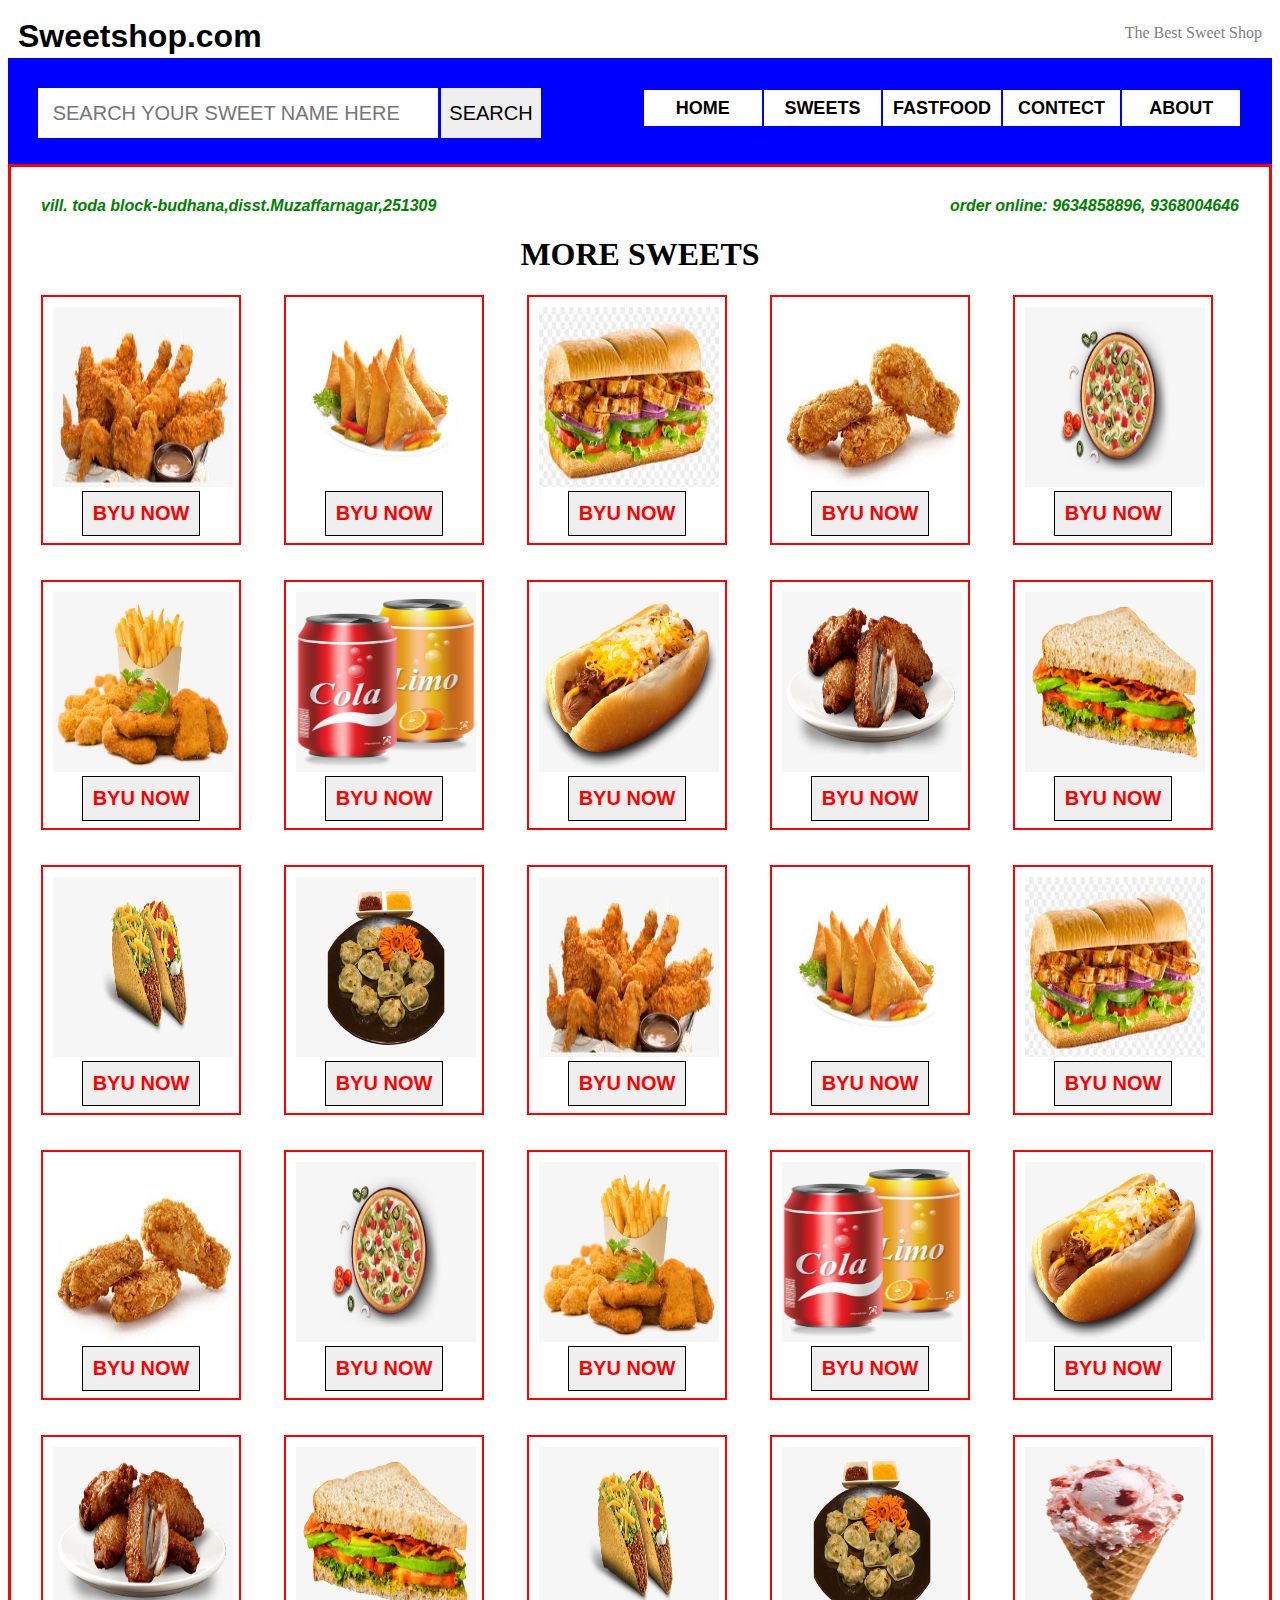
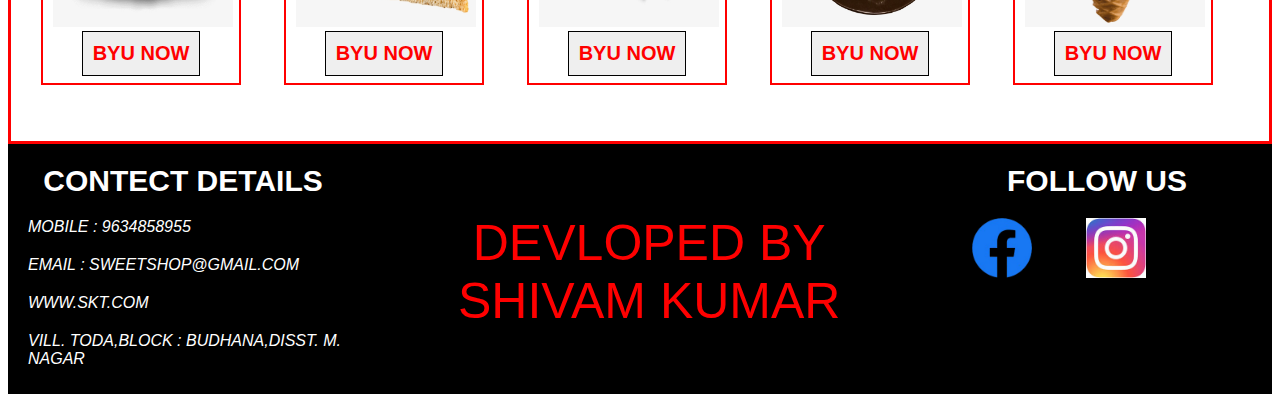
<file: css-project-1/index7.html>
<!DOCTYPE html>
<html lang="en">
<head>
    <meta charset="UTF-8">
    <meta name="viewport" content="width=device-width, initial-scale=1.0">
    <title>sweet shop</title>

    <style>
        header{
            width: 100%;
            height: 50px;
            padding: 10px;
            box-sizing: border-box;
            float: left;
        
        }

        #brand_name{
            padding: 0;
            margin: 0;
            font-family: sans-serif;
            color: black;
            float: left;
        }
#tag_line{
float: right;
 padding: 0;
 margin: 0;
 margin-top: 6px;
 font-family: cursive;
 color: grey;

}

nav{
    width: 100%;
    height: 106px;
    background-color: blue;
    float: left;
    box-sizing: border-box;
    padding: 30px;
}

#search{
    height: 50px;
    width: 400px;
    border: none;
    font-size: 20px;
    text-align: center;   
    float: left;
    box-sizing: border-box;
    padding: 10px;
}
#submit_btn{
    height: 50px;
    width: 100px;
    border: none;
    font-size: 20px;
    font-family: sans-serif;
    margin-left: 3px;
    float: left;
    box-sizing: border-box;
}
#menu_table{
    width: 600px;
    height: 40px;
    float: right;
    box-sizing: border-box;
}
#menu_item{
background-color: white;
            text-align: center;
            font-family: sans-serif;
            font-size: 18px;
            width:20%;
           
            
}

a{
    text-decoration: none;
     color: black;
     font-family: sans-serif;
     font-weight: bold;
}
#vill{
    float: left;
    font-family: sans-serif;
    color: green;
    font-weight: bold;
    
}
#phone{
    float: right;
    font-family: sans-serif;
    color: green;
    font-weight: bold;
    
}
section{
height: 1580px;
width: 100%;
float: left;
box-sizing: border-box;
border-width: 3px;
border-color: red;
border-style: solid;
padding: 30px;
}

#populer_sweets{
    width: 690px;
    height: 550px;
    border-width: 3px;
    background-color: yellow;
    margin: 30px;
    box-sizing: border-box;
    padding: 40px;
    float: left;

}
#best_sweets{
    font-family: sans-serif;
    color: red;
    text-align: center;
    padding: 0px;
    margin: 0;
}

#sweet_images{
    height: 220px;
    width: 300px;
    margin: 15 px;
    border-width: 5px;
    border-color: red;
    border-style: solid;
    box-sizing: border-box;
}

#price_table{
    width: 350px;
    height:550px;
    float: right;
    margin: 30px;
}
#price_header{
    background-color: yellow;
    height: 40px;
    font-family: sans-serif;
    font-weight: bold;
    text-align: center;
    font-size: 20px;
}
#sweets_name{
    background-color: blue;
    }

#s_name{
    padding: 10px;
    color: black;
    border-bottom-width: 2px;
    border-bottom-style: solid;
    font-weight: bold;
    font-family: sans-serif;
    font-size: 20px;


}
#sweets_price{
    background-color: blue;
}
#rate{

    list-style: none;
}

fieldset{
height: 520px;
width: 670px;
border-width: 2px;
border-color: #ccc
border-style: solid;
padding: 10px;
margin-left: 25px;
float: left;

}

legend{
font-size: 30px;
font-family: sans-serif;
font-weight: bold;
padding: 10px;
}

#order_details{
color: #ccc;
font-family: sans-serif;

}

#order_input{
width: 100%;
height: 40px;
box-sizing: border-box;
border-width: 1px;
border-color: #ccc;
border-style: solid;

}
textarea{
    width: 100%;
    height: 100px;
    box-sizing: border-box;
border-width: 1px;
border-color: #ccc;
border-style: solid;

}

#order_now{
    float: right;
    height: 30px;
    width: 100px;
    box-sizing: border-box;
border-width: 1px;
border-color: #ccc;
border-style: solid;
margin-right: 10px;
background-color: white;
}
#abt_us{
    height: 525px;
    width: 400px;
    float: right;
    border-width: 2px;
    border-color: #ccc;
    box-sizing: border-box;
    border-style: solid;
    margin-top: 24px;
    padding: 15px;
}

#abt_title{
    color: black;
    font-size: 30px;
    font-family: sans-serif;
    text-align: center;
}
#abt_text{
    text-align: justify;
    line-height: 20px;
}

#more_sweets{
width: 100%;
float: left;
box-sizing: border-box;

}
#m_sweets{
text-align: center;
font-weight: bold;
}

#s_box{
    width: 200px;
    height: 250px;
    border-width: 2px;
    border-style: solid;
    float: left;
    box-sizing: border-box;
    border-color: red;
    margin-right: 43px;
    padding: 10px;
    margin-bottom: 35px;
}

#s_box_end{
    width: 200px;
    height: 250px;
    border-width: 2px;
    border-style: solid;
    float: left;
    box-sizing: border-box;
    border-color: red;
    padding: 10px;
    margin-bottom: 35px;
}

#m_images{
height: 180px;
width: 180px;
box-sizing: border-box;
}

#buy_btn{
border-width: 1px;
border-color: black;
border-style: solid;
background-color: white
width: 150px;
font-size: 20px;
padding: 10px;
color: red;
font-family: sans-serif;
font-weight: bold;

}

footer{
width: 100%;
height: 250px;
box-sizing: border-box;
background-color: black;
float: left;

}

#contect_details{
    width: 350px;
    height: 250px;
    box-sizing: border-box;
    float: left;
}
#contect_title{
    color: white;
    text-align: center;
    font-family: sans-serif;
    font-size: 30px;
}

#social_links{
    width: 350px;
    height: 250px;
    box-sizing: border-box;
    float: right;
}

#add_det{
    color: white;
    font-family: sans-serif;
    margin-left: 20px;
    margin-bottom: 20px;

}

#devloper{
    font-size: 30px;
    color: red;
    text-align: center;
    font-family: sans-serif;
    float: left;
    margin-left: 100px;
    font-size: 50px;
    margin-top: 70px;
}
#logo{
    width: 60px;
    margin-left: 50px;
}
    </style>
</head>
<body>

<header>
<h1 id="brand_name">Sweetshop.com</h1>
<p id="tag_line">The Best Sweet Shop </p>
</header>

<nav>
<form>
<input id="search" type="search" name="search" placeholder="SEARCH YOUR SWEET NAME HERE ">
<input id="submit_btn" type="submit" value="SEARCH">
</form>

<table id="menu_table">
<tr>
    <td id="menu_item"><a href="index5.html">HOME</a></td>
    <td id="menu_item"><a href="index6.html">SWEETS</a></td>
    <td id="menu_item"><a href="#">FASTFOOD</a></td>
    <td id="menu_item"><a href="#contect_details">CONTECT</a></td>
    <td id="menu_item"><a href="index5.html#abt_us">ABOUT</a></td>
</tr>

</table>
</nav>

<section>
<address id="vill"> vill. toda block-budhana,disst.Muzaffarnagar,251309</address>
<address id="phone">order online:       9634858896,          9368004646</address>


<div id="more_sweets">
<h1 id="m_sweets">MORE SWEETS</h1>
</div>

<div id="s_box">
    <img src="images/ff1.jfif" alt="ff1" id="m_images">
    <center>
<a href="index5.html#form_box"><button id="buy_btn">BYU NOW</button></center></a>
    </center>
</div>

<div id="s_box"> 
<img src="images/ff2.jfif" alt="ff2" id="m_images">
    <center>
   <a href="index5.html#form_box"><button id="buy_btn">BYU NOW</button></a>
    </center>
</div>

<div id="s_box">
<img src="images/ff3.jfif" alt="ff3" id="m_images">
    <center>
  <a href="index5.html#form_box"><button id="buy_btn">BYU NOW</button></a>
    </center>
</div>

<div id="s_box"> 
<img src="images/ff4.jfif" alt="ff4" id="m_images">
    <center>
    <a href="index5.html#form_box"><button id="buy_btn">BYU NOW</button></a>
    </center>
</div>

<div id="s_box_end">
    <img src="images/ff5.png" alt="ff5" id="m_images">
    <center>
    <a href="index5.html#form_box"><button id="buy_btn">BYU NOW</button></a>
    </center>
</div>

<div id="s_box">
    <img src="images/ff6.png" alt="ff6" id="m_images">
    <center>
<a href="index5.html#form_box"><button id="buy_btn">BYU NOW</button></center></a>
    </center>
</div>

<div id="s_box"> 
<img src="images/ff7.png" alt="ff7" id="m_images">
    <center>
   <a href="index5.html#form_box"><button id="buy_btn">BYU NOW</button></a>
    </center>
</div>

<div id="s_box">
<img src="images/ff8.png" alt="ff8" id="m_images">
    <center>
  <a href="index5.html#form_box"><button id="buy_btn">BYU NOW</button></a>
    </center>
</div>

<div id="s_box"> 
<img src="images/ff9.png" alt="ff9" id="m_images">
    <center>
    <a href="index5.html#form_box"><button id="buy_btn">BYU NOW</button></a>
    </center>
</div>

<div id="s_box_end">
    <img src="images/ff10.png" alt="ff10" id="m_images">
    <center>
    <a href="index5.html#form_box"><button id="buy_btn">BYU NOW</button></a>
    </center>
</div>


<div id="s_box">
    <img src="images/ff11.png" alt="ff11" id="m_images">
    <center>
<a href="index5.html#form_box"><button id="buy_btn">BYU NOW</button></center></a>
    </center>
</div>

<div id="s_box"> 
<img src="images/ff12.png" alt="ff12" id="m_images">
    <center>
   <a href="index5.html#form_box"><button id="buy_btn">BYU NOW</button></a>
    </center>
</div>

<div id="s_box">
<img src="images/ff1.jfif" alt="ff1" id="m_images">
    <center>
  <a href="index5.html#form_box"><button id="buy_btn">BYU NOW</button></a>
    </center>
</div>

<div id="s_box"> 
<img src="images/ff2.jfif" alt="ff2" id="m_images">
    <center>
    <a href="index5.html#form_box"><button id="buy_btn">BYU NOW</button></a>
    </center>
</div>

<div id="s_box_end">
    <img src="images/ff3.jfif" alt="ff3" id="m_images">
    <center>
    <a href="index5.html#form_box"><button id="buy_btn">BYU NOW</button></a>
    </center>
</div>


<div id="s_box">
    <img src="images/ff4.jfif" alt="ff4" id="m_images">
    <center>
<a href="index5.html#form_box"><button id="buy_btn">BYU NOW</button></center></a>
    </center>
</div>

<div id="s_box"> 
<img src="images/ff5.png" alt="ff5" id="m_images">
    <center>
   <a href="index5.html#form_box"><button id="buy_btn">BYU NOW</button></a>
    </center>
</div>

<div id="s_box">
<img src="images/ff6.png" alt="ff6" id="m_images">
    <center>
  <a href="index5.html#form_box"><button id="buy_btn">BYU NOW</button></a>
    </center>
</div>

<div id="s_box"> 
<img src="images/ff7.png" alt="ff7" id="m_images">
    <center>
    <a href="index5.html#form_box"><button id="buy_btn">BYU NOW</button></a>
    </center>
</div>

<div id="s_box_end">
    <img src="images/ff8.png" alt="ff8" id="m_images">
    <center>
    <a href="index5.html#form_box"><button id="buy_btn">BYU NOW</button></a>
    </center>
</div>

<div id="s_box">
    <img src="images/ff9.png" alt="ff9" id="m_images">
    <center>
<a href="index5.html#form_box"><button id="buy_btn">BYU NOW</button></center></a>
    </center>
</div>

<div id="s_box"> 
<img src="images/ff10.png" alt="ff10" id="m_images">
    <center>
   <a href="index5.html#form_box"><button id="buy_btn">BYU NOW</button></a>
    </center>
</div>

<div id="s_box">
<img src="images/ff11.png" alt="ff11" id="m_images">
    <center>
  <a href="index5.html#form_box"><button id="buy_btn">BYU NOW</button></a>
    </center>
</div>

<div id="s_box"> 
<img src="images/ff12.png" alt="ff12" id="m_images">
    <center>
    <a href="index5.html#form_box"><button id="buy_btn">BYU NOW</button></a>
    </center>
</div>

<div id="s_box_end">
    <img src="images/ff13.png" alt="ff13" id="m_images">
    <center>
    <a href="index5.html#form_box"><button id="buy_btn">BYU NOW</button></a>
    </center>
</div>



</section>

<footer>
<div id="contect_details">
    <H1 id="contect_title">CONTECT DETAILS</H1>
<address id="add_det">MOBILE : 9634858955</address>
<address id="add_det">EMAIL : SWEETSHOP@GMAIL.COM</address>
<address id="add_det">WWW.SKT.COM</address>
<address id="add_det">VILL. TODA,BLOCK : BUDHANA,DISST. M. NAGAR</address>
</div>
<div id="devloper">DEVLOPED BY<br> SHIVAM KUMAR</div>
<div id="social_links">
<h1 id="contect_title">FOLLOW US</h1>
<img src="images/facebook.png" alt="facebok" id="logo">
<img src="images/insta.jfif" alt="instagram" id="logo">
</div>
</footer>
</body>
</html>
</file>
<file: style.css>
<style>
*{
    box-sizing: border-box;
}

body{
    margin: 0;
    min-height: 100vh;
    display: flex;
    justify-content: center;
    align-items: center;
    background: linear-gradient(120deg,#ff512f,#dd2476,#1fa2ff,#12d8fa,#a6ffcb);
    background-size: 400% 400%;
    animation: bgmove 10s infinite alternate;
    font-family: 'Segoe UI', sans-serif;
}

@keyframes bgmove{
    from{background-position: 0%;}
    to{background-position: 100%;}
}

/* CARD */
.card{
    width: 95%;
    max-width: 900px;
    max-height: 90vh;
    padding: 30px;
    display: flex;
    gap: 30px;
    background: rgba(255,255,255,0.15);
    backdrop-filter: blur(12px);
    border-radius: 25px;
    box-shadow: 0 0 40px rgba(0,0,0,0.6);
}

/* LEFT */
.left{
    width: 40%;
    color: white;
    text-align: center;
}

.left img{
    width: 120px;
    height: 120px;
    border-radius: 50%;
    border: 4px solid white;
    margin-bottom: 15px;
}

.left h1{
    font-size: 32px;
    margin: 10px 0;
}

.left p{
    font-size: 16px;
    color: #eee;
}

/* RIGHT */
.right{
    width: 60%;
    overflow-y: auto;
    padding-right: 10px;
}

.right::-webkit-scrollbar{
    width: 6px;
}

.right::-webkit-scrollbar-thumb{
    background: rgba(255,255,255,0.6);
    border-radius: 10px;
}

/* LINKS */
.link{
    display: flex;
    align-items: center;
    gap: 20px;
    text-decoration: none;
    margin: 15px 0;
    padding: 16px;
    font-size: 18px;
    color: white;
    border-radius: 15px;
    transition: 0.3s;
}

.link:hover{
    transform: translateX(8px) scale(1.03);
    box-shadow: 0 0 20px rgba(255,255,255,0.6);
}

i{
    font-size: 24px;
}

/* COLORS */
.insta{ background: linear-gradient(45deg,#f58529,#dd2a7b,#8134af); }
.fb{ background: linear-gradient(45deg,#1877f2,#0a58ca); }
.yt{ background: linear-gradient(45deg,#ff0000,#ff5f5f); }
.wa{ background: linear-gradient(45deg,#25d366,#128c7e); }

/* MOBILE */
@media(max-width:768px){
    .card{
        flex-direction: column;
        align-items: center;
    }
    .left,.right{
        width: 100%;
    }
}
</style>
</file>
